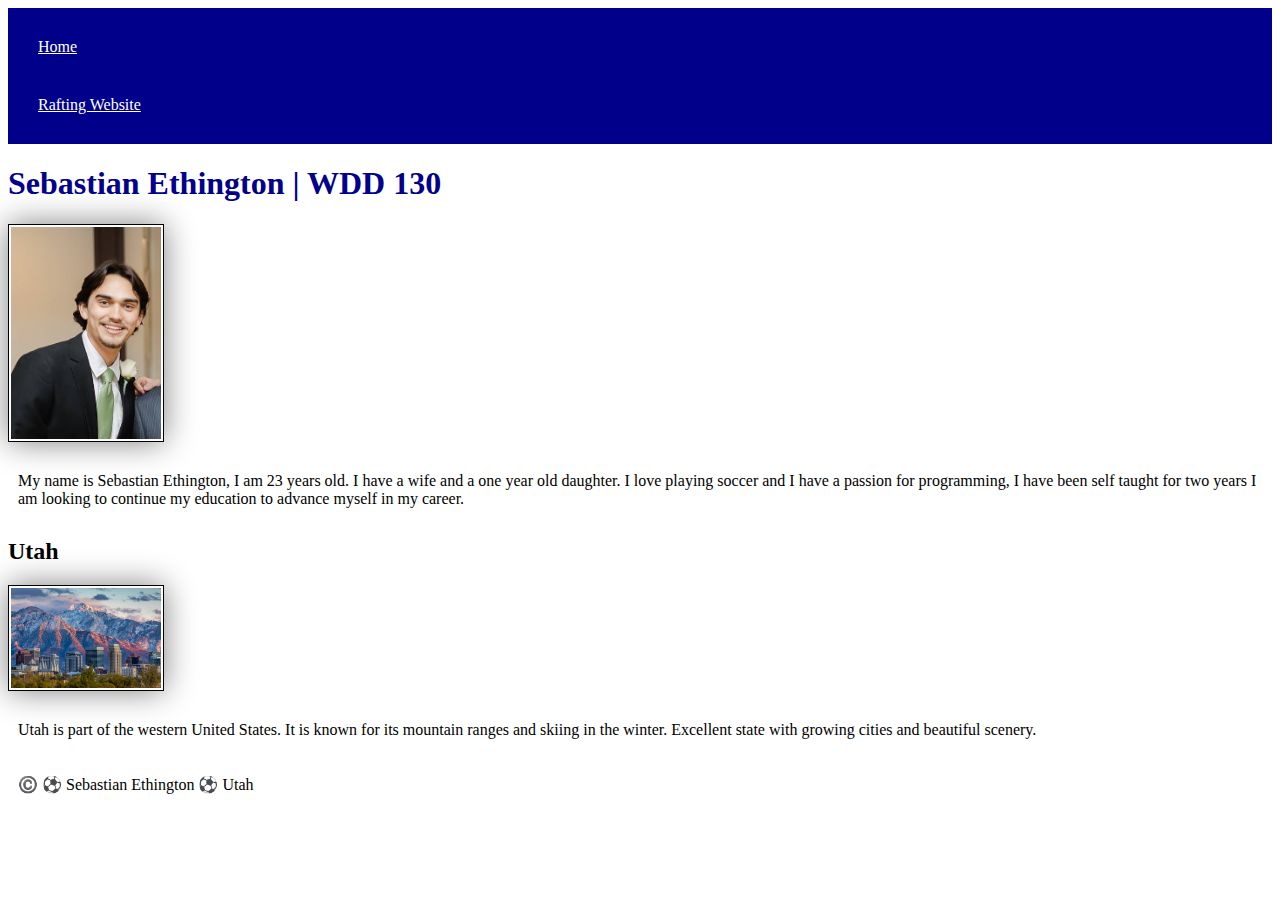
<file: index.html>
<!DOCTYPE html>
<html lang="en">

<head>
    <meta charset="UTF-8">
    <meta name="viewport" content="width=device-width, initial-scale=1.0">
    <title>Sebastian Ethington | WDD 130</title>
    <meta name="descripton" content="Sebastian Ethington WDD profile page. Page meant to learn html and css">
    <meta name="author" content="Sebastian Ethington">
    <link rel="stylesheet" href="styles/styles.css">
</head>

<body>
    <header>
        <nav>
            <a href="#">Home</a>
            <a href="wwr/">Rafting Website</a>
        </nav>
    </header>
    <main>
        <h1>Sebastian Ethington | WDD 130</h1>
        <img src="images/profile.jpg" alt="Picture of me, Sebastian Ethington" width="200" />
        <p>My name is Sebastian Ethington, I am 23 years old. I have a wife and a one year old daughter.
            I love playing soccer and I have a passion for programming, I have been self taught for two years
            I am looking to continue my education to advance myself in my career.
        </p>
    </main>
    <aside>
        <h2>Utah</h2>
        <img src="images/utah-mountains.jpg" alt="Utah Wasatch Mountains">
        <p>Utah is part of the western United States. It is known for its mountain ranges and skiing in the winter.
            Excellent state with growing cities and beautiful scenery. </p>
    </aside>
    <footer>
        <p>©️ ⚽ Sebastian Ethington ⚽ Utah</p>
    </footer>
</body>

</html>
</file>
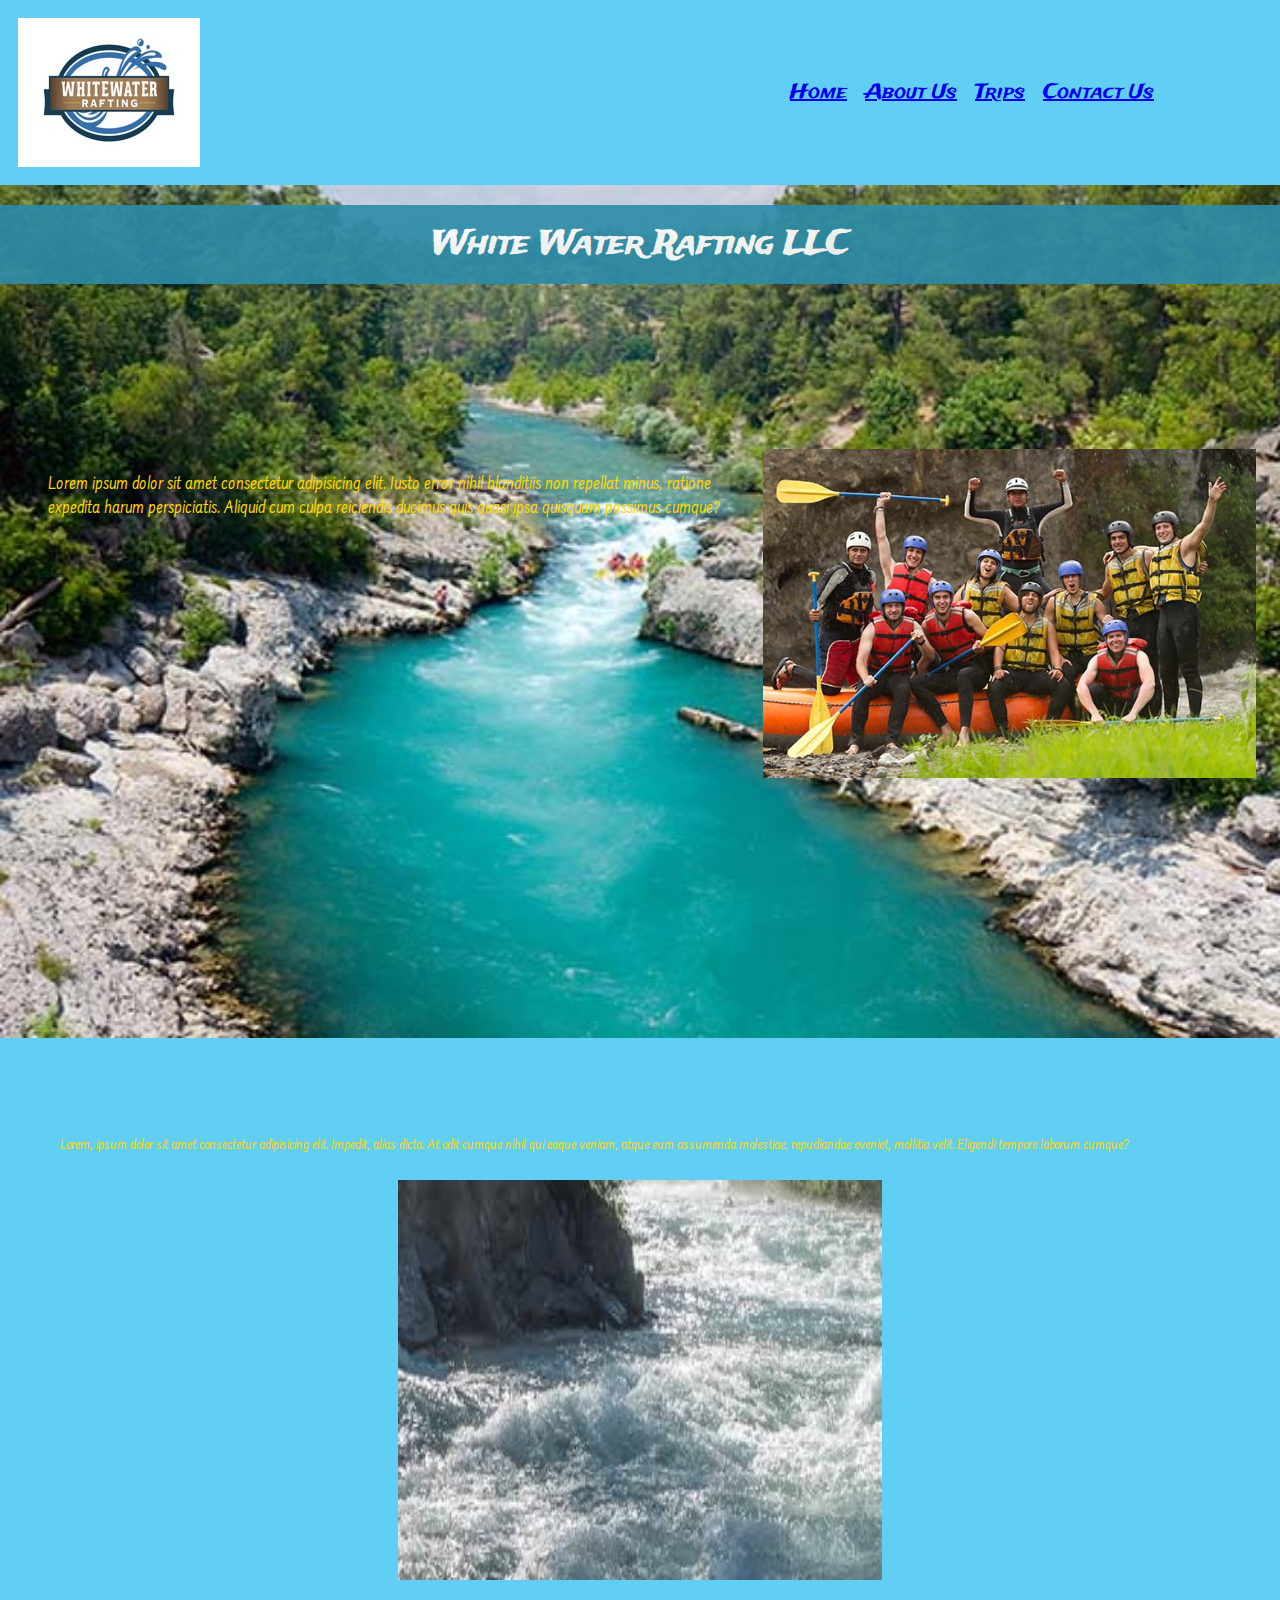
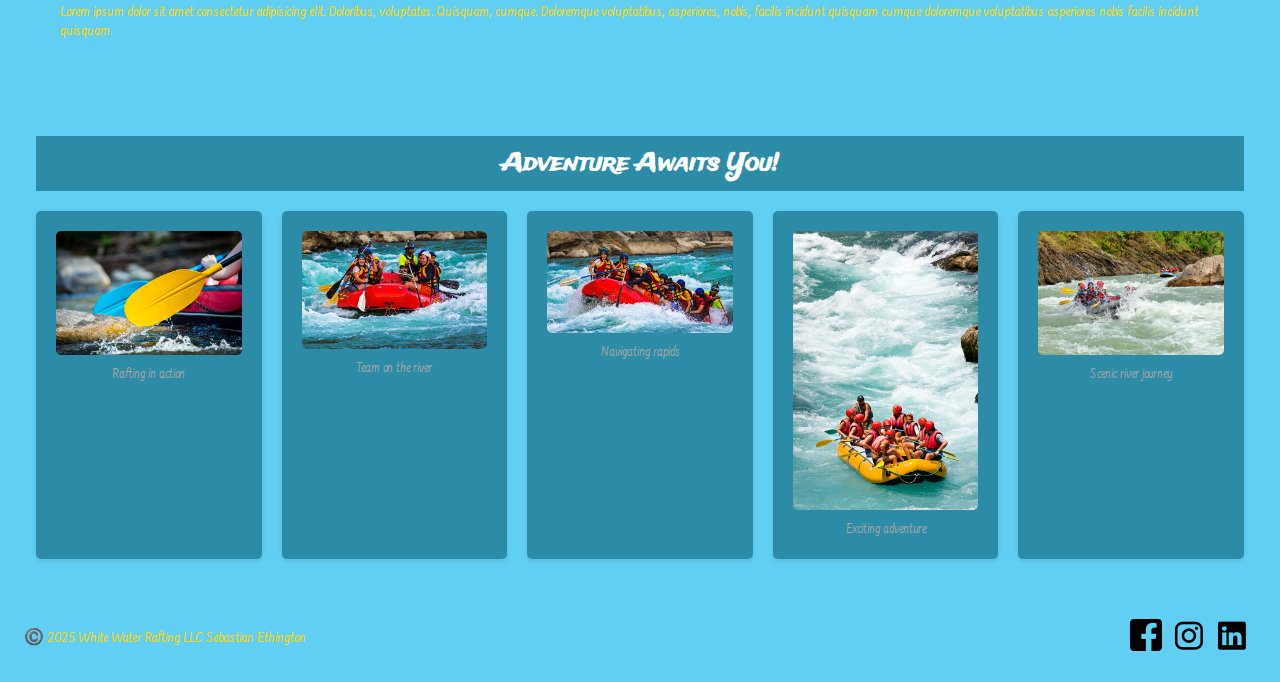
<file: wwr/about.html>
<!DOCTYPE html>
<html lang="en">

<head>
  <meta charset="UTF-8">
  <meta name="viewport" content="width=device-width, initial-scale=1.0">
  <meta name="descripton" content="Sebastian Ethington WWD130 Rafting Project About Us Page">
  <meta name="author" content="Sebastian Ethington">
  <title>About Us Page</title>
  <link rel="preconnect" href="https://fonts.googleapis.com">
  <link rel="preconnect" href="https://fonts.gstatic.com" crossorigin>
  <link href="https://fonts.googleapis.com/css2?family=Farsan&family=Trade+Winds&display=swap" rel="stylesheet">
  <link rel="stylesheet" href="styles/rafting.css">
</head>

<body>
  <header>
    <img src="images/logo.jpg" alt="Rafting Company Logo">
    <nav>
      <a href="index.html">Home</a>
      <a href="about.html">About Us</a>
      <a href="trips.html">Trips</a>
      <a href="contact.html">Contact Us</a>
    </nav>
  </header>
  <main>
    <div class="hero">
      <img src="images/background.jpg" alt="River Background Image">
      <h1>White Water Rafting LLC</h1>
      <article>
        <img src="images/happy.jpg" alt="Happy Rafters">
        <p>Lorem ipsum dolor sit amet consectetur adipisicing elit. Iusto error nihil blanditiis non repellat minus,
          ratione expedita harum perspiciatis. Aliquid cum culpa reiciendis ducimus quis quasi ipsa quisquam possimus
          cumque?</p>
      </article>
    </div>
    <section class="history">
      <h2>History</h2>
      <div class="history-layout">
        <p>Lorem, ipsum dolor sit amet consectetur adipisicing elit. Impedit, alias dicta. At odit cumque nihil qui
          eaque
          veniam, atque eum assumenda molestiae, repudiandae eveniet, mollitia velit. Eligendi tempore laborum cumque?
        </p>
        <img src="images/history.jpg" alt="Rafting History Image">
        <p>Lorem ipsum dolor sit amet consectetur adipisicing elit. Doloribus, voluptates. Quisquam, cumque. Doloremque
          voluptatibus, asperiores, nobis, facilis incidunt quisquam cumque doloremque voluptatibus asperiores nobis
          facilis incidunt quisquam.</p>
      </div>
    </section>
    <section class="adventure">
      <h2>Adventure Awaits You!</h2>
      <div class="adventure-grid">
        <figure class="content-card"> <img src="images/image1.jpg" alt="Paddling in a raft">
          <figcaption>Rafting in action</figcaption>
        </figure>
        <figure class="content-card">
          <img src="images/image2.jpg" alt="Group of rafters">
          <figcaption>Team on the river</figcaption>
        </figure>
        <figure class="content-card">
          <img src="images/image3.jpg" alt="Group of rafters in a river">
          <figcaption>Navigating rapids</figcaption>
        </figure>
        <figure class="content-card">
          <img src="images/image4.jpg" alt="Rafting in a river">
          <figcaption>Exciting adventure</figcaption>
        </figure>
        <figure class="content-card">
          <img src="images/image5.jpg" alt="Group of rafters on a river">
          <figcaption>Scenic river journey</figcaption>
        </figure>
      </div>
    </section>
  </main>
  <footer>
    <p> ©️ 2025 White Water Rafting LLC Sebastian Ethington</p>
    <nav class="socialmedia">
      <a href="https://www.facebook.com/">
        <img src="images/facebook_icon.png" alt="Facebook">
      </a>
      <a href="https://www.instagram.com/">
        <img src="images/instagram_icon.png" alt="Instagram">
      </a>
      <a href="https://www.linkedin.com/">
        <img src="images/linkedin_icon.png" alt="Linkedin">
      </a>
    </nav>
  </footer>
</body>

</html>
</file>
<file: styles/styles.css>
nav {
  background-color: darkblue;
  padding: 10px;
}

nav a {
  color: white;
  display: block;
  padding: 20px;
}

h1 {
  color: darkblue;
}

img {
  width: 150px;
  height: auto;
  border: 1px solid black;
  padding: 2px;
  box-shadow: 0 0 30px gray;
}

p {
  padding: 10px;
}
</file>
<file: wwr/styles/rafting.css>
:root {
  --primary-color: #61CFF3;
  --secondary-color: #2C8CA8;
  --accent1-color: #FFD700;
  --accent2-color: #A6A6A6;
  --heading-font: "Trade Winds", system-ui, sans-serif;
  --body-font: "Farsan", system-ui, sans-serif;
}

header {
  background-color: var(--primary-color);
  color: var(--accent2-color);
  display: grid;
  grid-template-columns: auto 1fr;
  align-items: center;
  gap: 360px;
  padding: 18px;
}

header nav {
  display: flex;
  flex-wrap: wrap;
  gap: 18px;
  justify-content: right;
  margin-right: 100px;
  font-family: var(--heading-font);
  font-size: 20px;
}

* {
  margin: 0;
  padding: 0;
  box-sizing: border-box;
}

body {
  font-family: var(--body-font);
  color: var(--accent1-color);
  background-color: var(--primary-color);
}



h1,
h2 {
  font-family: var(--heading-font);
  color: var(--primary-color);
}

nav,
p,
section,
article {
  margin: 16px;
  padding: 8px;
}

.socialmedia a {
  text-decoration: none;
}

.socialmedia img {
  width: 32px;
  height: 32px;
  margin-right: 8px;
}

.trade-winds-regular {
  font-family: "Trade Winds", system-ui;
  font-weight: 400;
  font-style: normal;
}

.farsan-regular {
  font-family: "Farsan", cursive;
  font-weight: 400;
  font-style: normal;
}

.hero {
  position: relative;
}

.hero img {
  display: block;
  width: 100%;
  height: auto;
}

h1 {
  position: absolute;
  top: 20px;
  width: 100%;
  padding: 16px;
  text-align: center;
  opacity: 0.9;
  background-color: var(--secondary-color);
  color: #fff;
}

article {
  position: absolute;
  top: 240px;
  font-size: 20px;
}

.hero article img {
  float: right;
  width: 40%;
}

.history {
  position: relative;
  text-align: left;
  padding: 20px;
}

.history img {
  display: block;
  width: 40%;
  height: 400px;
  margin: 0 auto;
}

.history h2 {
  text-align: center;
  margin-bottom: 20px;
}

.history-layout-container {
  display: grid;
  grid-template-columns: 1fr auto 1fr;
  gap: 20px;
  align-items: center;
}

.section-title {
  color: var(--accent1-color);
  text-align: center;
  margin-bottom: 20px;
  background-color: var(--secondary-color);
  padding: 10px;
}

.content-card {
  background-color: var(--secondary-color);
  padding: 20px;
  border-radius: 5px;
  box-shadow: 0 2px 5px rgba(0, 0, 0, 0.1);
}

.adventure {
  margin-top: 30px;
  padding: 20px;
  background-color: var(--primary-color);
}

.adventure h2 {
  color: white;
  text-align: center;
  margin-bottom: 20px;
  background-color: var(--secondary-color);
  padding: 10px;
}

.adventure-grid {
  display: grid;
  grid-template-columns: repeat(auto-fit, minmax(150px, 1fr));
  gap: 20px;
}

.adventure-grid figure {
  text-align: center;
}

.adventure-grid img {
  width: 100%;
  height: auto;
  border-radius: 5px;
  margin-bottom: 5px;
}

.adventure-grid figcaption {
  font-size: 0.9em;
  color: var(--accent2-color);
}

footer {
  display: flex;
  justify-content: space-between;
  align-items: center;
  gap: 20px;
}
</file>
